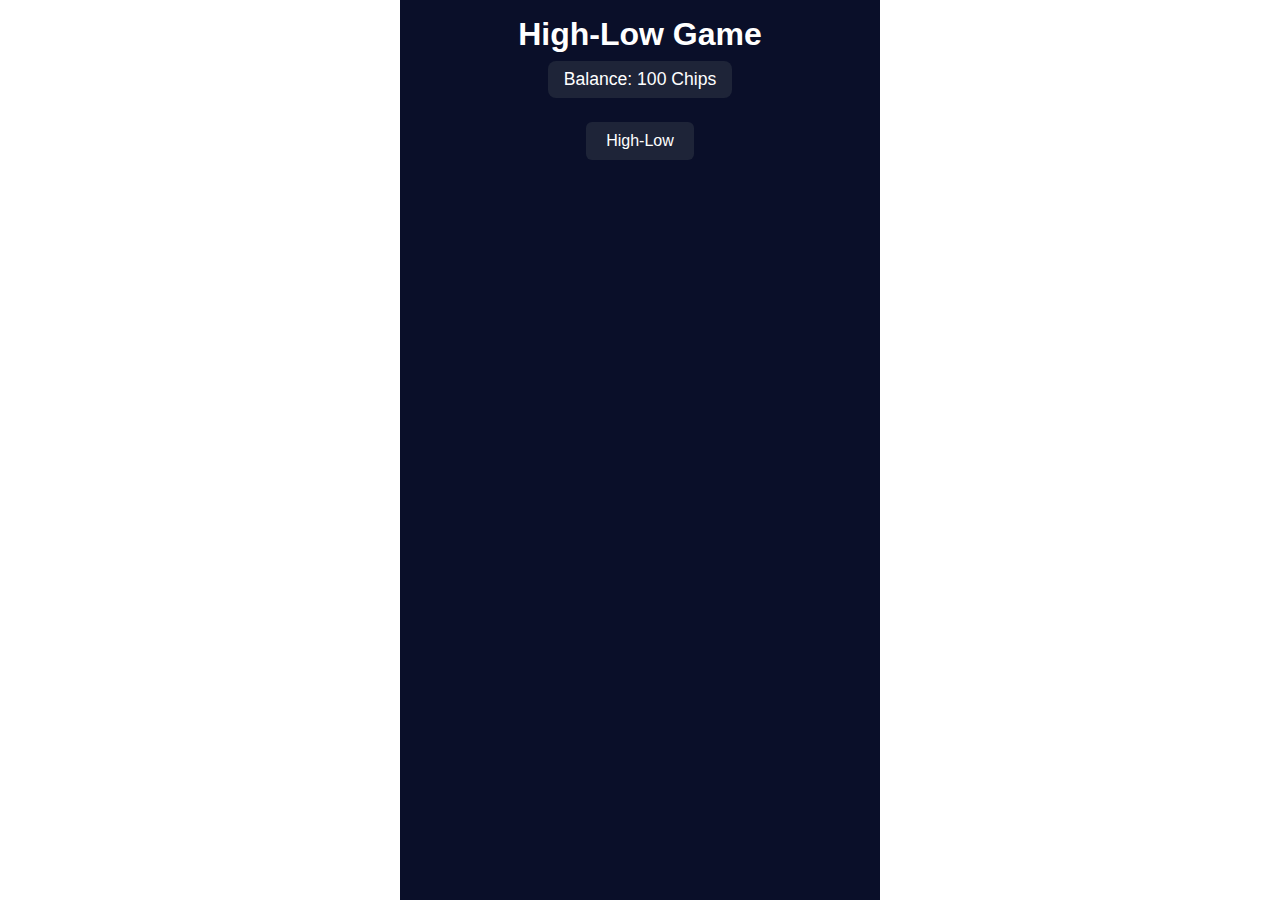
<file: webapp/highlow/index.html>
<!DOCTYPE html>
<html lang="en">
<head>
  <meta charset="UTF-8" />
  <meta name="viewport" content="width=device-width, initial-scale=1.0"/>
  <title>High-Low Game</title>
  <link rel="stylesheet" href="style.css" />
</head>
<body>
  <div class="container">
    <!-- HEADER & BALANCE -->
    <header class="header">
      <h1>High-Low Game</h1>
      <div class="balance-display">
        Balance: <span id="balanceAmount">100</span> Chips
      </div>
    </header>

    <!-- MENU-BEREICH -->
    <nav class="menu">
      <button id="hlMenuBtn" class="menu-btn">High-Low</button>
      <!-- Weitere Menü-Punkte hier (falls gewünscht) -->
    </nav>

    <!-- HIGH-LOW SPIELBEREICH -->
    <section id="hlSection" class="hidden">
      <!-- BET-OPTIONEN -->
      <div id="hlBetArea">
        <p class="section-title">Place Your Bet</p>
        <div class="bet-options" id="hlBetOptions">
          <button class="bet-btn" data-bet="1">1</button>
          <button class="bet-btn" data-bet="2">2</button>
          <button class="bet-btn" data-bet="4">4</button>
          <button class="bet-btn" data-bet="8">8</button>
          <button class="bet-btn" data-bet="custom">Custom</button>
        </div>
        <p class="selected-display">
          Bet: <span id="hlSelectedBet">0</span> Chips
        </p>
        <button id="hlStartBtn" class="action-btn" disabled>Start</button>
        <p class="hint">Need ≥ 4 correct to Cash Out.</p>
      </div>

      <!-- IN-GAME-BEREICH -->
      <div id="hlGameArea" class="hidden">
        <p>Number: <span id="hlCurrentNumber" class="large-number">–</span></p>
        <div class="btn-group">
          <button id="hlHigherBtn" class="sub-btn">Higher</button>
          <button id="hlLowerBtn"  class="sub-btn">Lower</button>
        </div>
        <p>Streak: <span id="hlStreak">0</span> × (<span id="hlMultiplier">0</span>×)</p>
        <p>Payout: <span id="hlPotentialPayout">0</span> Chips</p>
        <button id="hlCashoutBtn" class="action-btn" disabled>Cash Out</button>
      </div>

      <!-- ERGEBNIS-BEREICH -->
      <div id="hlResultArea" class="result-box hidden">
        <p id="hlResultMessage" class="result-message"></p>
        <div class="result-buttons">
          <button id="hlRepeatBtn" class="sub-btn">Repeat</button>
          <button id="hlDoubleBtn" class="sub-btn">Double</button>
        </div>
        <button id="hlNewBtn" class="action-btn">Play Again</button>
      </div>
    </section>
  </div>

  <script src="app.js"></script>
</body>
</html>
</file>
<file: webapp/highlow/style.css>
/* style.css */

/* =======================
   1) GLOBAL RESET & BASE
   ======================= */
* {
  margin: 0;
  padding: 0;
  box-sizing: border-box;
  font-family: 'Segoe UI', Tahoma, Geneva, Verdana, sans-serif;
}

/* Container */
.container {
  max-width: 480px;
  margin: 0 auto;
  padding: 16px;
  background-color: #0a0f29;
  color: #ffffff;
  min-height: 100vh;
}

/* ================================
   2) HEADER, BALANCE & NAVIGATION
   ================================ */
.header {
  text-align: center;
  margin-bottom: 24px;
}

.header h1 {
  font-size: 2rem;
  margin-bottom: 8px;
}

.balance-display {
  font-size: 1.1rem;
  background: #1e2438;
  padding: 8px 16px;
  border-radius: 8px;
  display: inline-block;
}

.menu {
  display: flex;
  justify-content: center;
  margin-bottom: 24px;
}

.menu-btn {
  background: #1e2438;
  color: #ffffff;
  border: none;
  padding: 10px 20px;
  font-size: 1rem;
  border-radius: 6px;
  cursor: pointer;
  transition: background 0.2s;
}

.menu-btn:hover,
.menu-btn.selected {
  background: #48fadb;
  color: #0a0f29;
}

/* ============================
   3) SECTION-TITLES, HINTS & TEXT
   ============================ */
.section-title {
  text-align: center;
  font-size: 1.3rem;
  margin-bottom: 12px;
}

.hint {
  text-align: center;
  font-size: 0.9rem;
  color: #a0a8b8;
  margin-top: 8px;
}

/* ======================
   4) BET-OPTIONEN STYLING
   ====================== */
.bet-options {
  display: flex;
  justify-content: center;
  gap: 8px;
  margin-bottom: 12px;
}

.bet-btn {
  background: #1e2438;
  color: #ffffff;
  border: none;
  padding: 10px 16px;
  font-size: 1rem;
  border-radius: 6px;
  cursor: pointer;
  transition: background 0.2s, transform 0.1s;
}

.bet-btn:hover {
  background: #48fadb;
  transform: translateY(-1px);
}

.bet-btn.selected {
  background: #ffd700;
  color: #0a0f29;
  box-shadow: 0 0 12px rgba(255, 215, 0, 0.7);
}

.bet-btn:disabled {
  background: #3b3f58;
  cursor: not-allowed;
  transform: none;
}

/* Anzeige der gewählten Wette */
.selected-display {
  text-align: center;
  margin-bottom: 12px;
  font-size: 1.1rem;
}

/* ======================
   5) BUTTON-GENERAL-FORMAT
   ====================== */
.action-btn {
  display: block;
  width: 100%;
  background: #48fadb;
  color: #0a0f29;
  border: none;
  padding: 12px;
  font-size: 1.1rem;
  border-radius: 6px;
  cursor: pointer;
  margin-top: 8px;
  transition: background 0.2s, transform 0.1s;
}

.action-btn:disabled {
  background: #3b3f58;
  cursor: not-allowed;
  transform: none;
}

.action-btn:hover:not(:disabled) {
  background: #30c5c7;
  transform: translateY(-1px);
}

/* SUB-BUTTONS (Higher / Lower / Repeat / Double) */
.sub-btn {
  background: #1e2438;
  color: #ffffff;
  border: none;
  padding: 10px 16px;
  font-size: 1rem;
  border-radius: 6px;
  cursor: pointer;
  transition: background 0.2s, transform 0.1s;
}

.sub-btn:hover:not(:disabled) {
  background: #48fadb;
  transform: translateY(-1px);
}

.sub-btn:disabled {
  background: #3b3f58;
  cursor: not-allowed;
  transform: none;
}

/* ============================
   6) HIDDEN / RESULT-BOX STYLES
   ============================ */
.hidden {
  display: none;
}

.result-box {
  background: #1e2438;
  padding: 16px;
  border-radius: 8px;
  margin-top: 16px;
  text-align: center;
}

.result-message {
  font-size: 1.2rem;
  margin-bottom: 12px;
}

.result-buttons {
  display: flex;
  justify-content: center;
  gap: 12px;
  margin-bottom: 12px;
}

/* ========================
   7) ANIMATION-CLASSES
   ======================== */
@keyframes pop {
  0%   { transform: scale(1); }
  50%  { transform: scale(1.4); }
  100% { transform: scale(1); }
}

@keyframes shake {
  0%   { transform: translateX(0); }
  25%  { transform: translateX(-6px); }
  50%  { transform: translateX(6px); }
  75%  { transform: translateX(-6px); }
  100% { transform: translateX(0); }
}

.pop {
  animation: pop 0.35s ease-out;
}

.shake {
  animation: shake 0.45s ease-in-out;
}

/* =========================
   8) HIGH-LOW: CENTERING
   ========================= */
#hlGameArea {
  text-align: center;
  margin: 12px 0;
}

/* Buttons „Higher/Lower“ nebeneinander und zentriert */
#hlGameArea .btn-group {
  display: flex;
  justify-content: center;
  gap: 12px;
  margin: 8px 0 16px;
}

/* Große Zahl mittig (inline-block, damit text-align greift) */
#hlGameArea .large-number {
  display: inline-block;
  min-width: 2.5em; /* optional: damit sie nicht zu eng läuft */
  font-size: 2rem;
  font-weight: bold;
}

/* Cash-Out Button mittig (full-width – zentriert durch margin auto) */
#hlGameArea #hlCashoutBtn {
  margin: 8px auto;
}

/* Optional: kleine Abstände unter <p> im High-Low-Bereich */
#hlGameArea p {
  margin-bottom: 8px;
}
</file>
